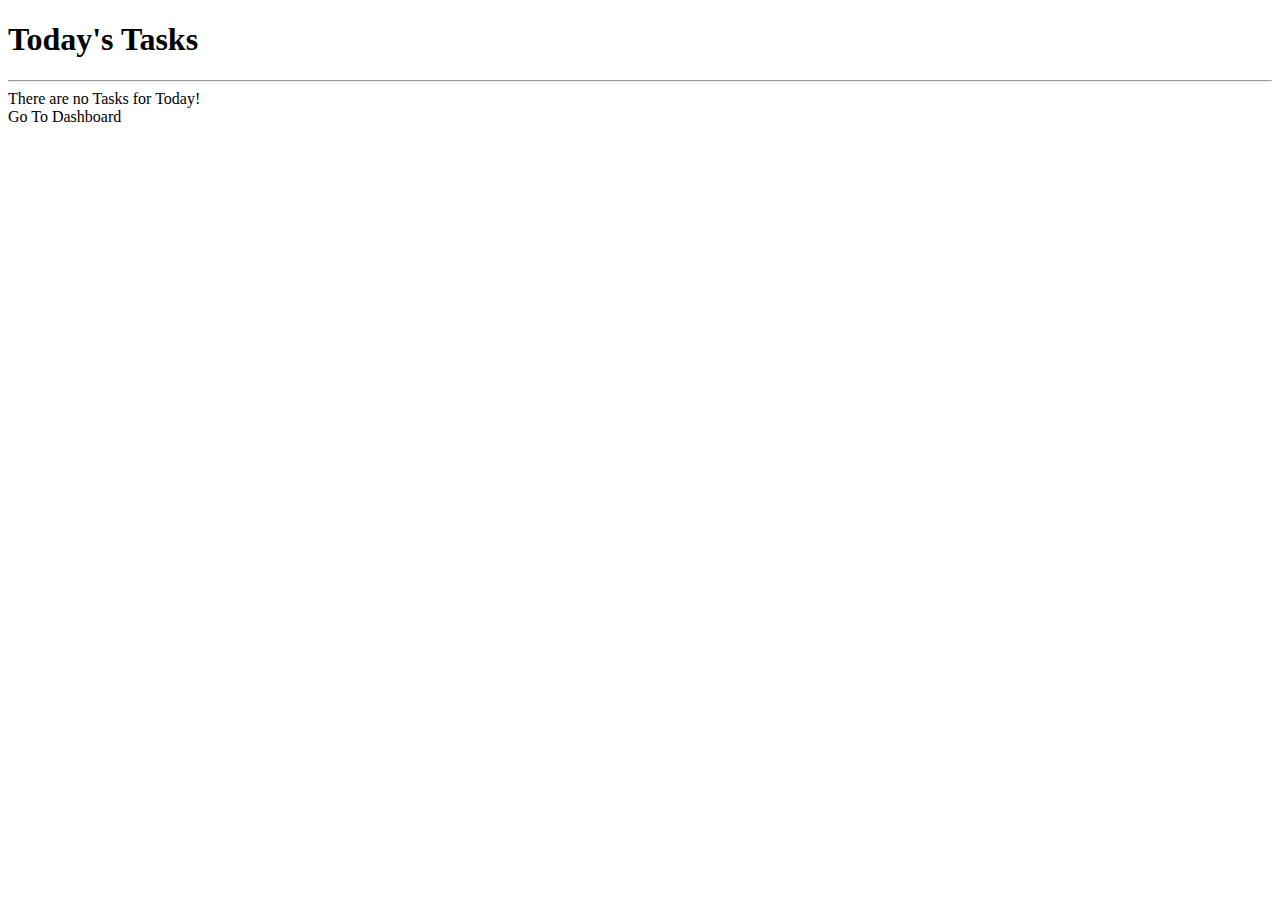
<file: src/main/resources/templates/index.html>
<!doctype html>
<html lang="en" xmlns:th="www.thymeleaf.org">
  <head>
    <meta charset="utf-8">
    <meta name="viewport" content="width=device-width, initial-scale=1">
    <link href="https://cdn.jsdelivr.net/npm/bootstrap@5.0.2/dist/css/bootstrap.min.css" rel="stylesheet" integrity="sha384-EVSTQN3/azprG1Anm3QDgpJLIm9Nao0Yz1ztcQTwFspd3yD65VohhpuuCOmLASjC" crossorigin="anonymous">
	<link rel="stylesheet" type="text/css" th:href="@{/css/main.css}">
    <title>Task Manager</title>
  </head>
  <body>
    <div class="container">
    	<h1 class="display-4 text-center">Today's Tasks</h1>
    	<hr>
    	<div th:if="${taskListObject.size() == 0}" class="alert alert-success text-center">There are no Tasks for Today!</div>
    	<div th:if="${taskListObject.size() > 0}">
    		<form th:action="" method="post" th:object="${taskListObject}">
    		</form>
    	</div>
    	<div class="d-grid">
    		<a th:href="@{/manage}" class="btn btn-lg button">Go To Dashboard</a>
    	</div>
    </div>
    
    <script src="https://cdn.jsdelivr.net/npm/bootstrap@5.0.2/dist/js/bootstrap.bundle.min.js" integrity="sha384-MrcW6ZMFYlzcLA8Nl+NtUVF0sA7MsXsP1UyJoMp4YLEuNSfAP+JcXn/tWtIaxVXM" crossorigin="anonymous"></script>
  </body>
</html>
</file>
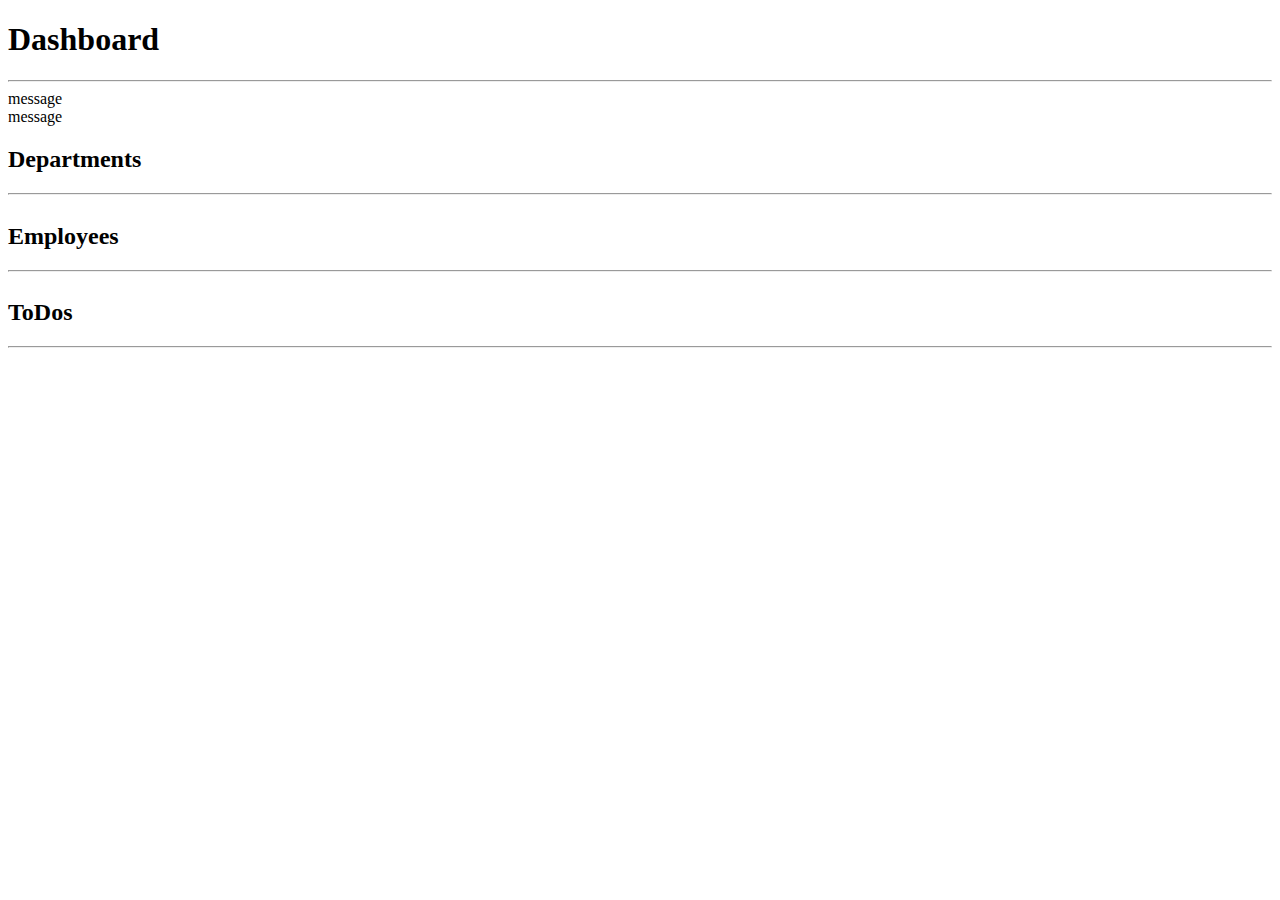
<file: src/main/resources/templates/dashboard.html>
<!doctype html>
<html lang="en" xmlns:th="www.thymeleaf.org">
  <head>
    <meta charset="utf-8">
    <meta name="viewport" content="width=device-width, initial-scale=1">
    <link href="https://cdn.jsdelivr.net/npm/bootstrap@5.0.2/dist/css/bootstrap.min.css" rel="stylesheet" integrity="sha384-EVSTQN3/azprG1Anm3QDgpJLIm9Nao0Yz1ztcQTwFspd3yD65VohhpuuCOmLASjC" crossorigin="anonymous">
	<link rel="stylesheet" type="text/css" th:href="@{/css/main.css}">
    <title>Dashboard</title>
  </head>
  <body>
    <div class="container-fluid">
    	<h1 class="display-4 text-center">Dashboard</h1>
    	<hr>
    	<div th:if="${mOk}" th:text="${mOk}" class="alert alert-success">message</div>
    	<div th:if="${mNo}" th:text="${mNo}" class="alert alert-success">message</div>
    	<div class="row">
    		<div class="col-12">
    			<h2>Departments</h2>
    			<hr>
    			<table class="table table-bordered table-hover">
    				<thead>
    				</thead>
    				<tbody>
    				</tbody>
    			</table>
    			
    		</div>
    		<div class="col-12">
    			<h2>Employees</h2>
    			<hr>
    			<table class="table table-bordered table-hover">
    				<thead>
    				</thead>
    				<tbody>
    				</tbody>
    			</table>
    		</div>
    		<div class="col-12">
    			<h2>ToDos</h2>
    			<hr>
    			<table class="table table-bordered table-hover">
    				<thead>
    				</thead>
    				<tbody>
    				</tbody>
    			</table>
    		</div>
    	</div>
    </div>
    
    <script src="https://cdn.jsdelivr.net/npm/bootstrap@5.0.2/dist/js/bootstrap.bundle.min.js" integrity="sha384-MrcW6ZMFYlzcLA8Nl+NtUVF0sA7MsXsP1UyJoMp4YLEuNSfAP+JcXn/tWtIaxVXM" crossorigin="anonymous"></script>
  </body>
</html>
</file>
